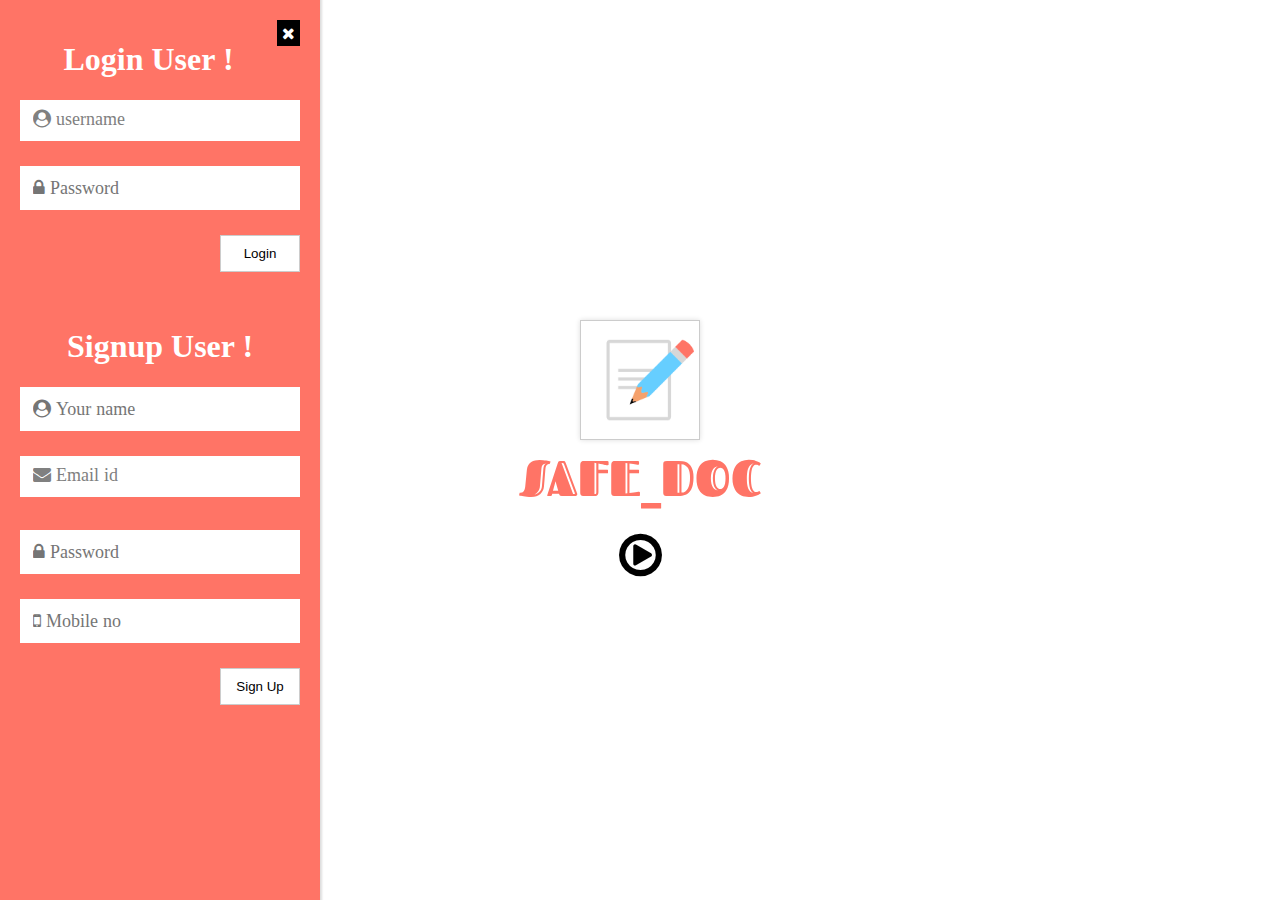
<file: index.html>
<!DOCTYPE html>
<html lang="en-US">
<head>
	<meta charset="utf-8">
	<meta name="viewport" content="width=device-width,initial-scale=1.0">
	<link rel="stylesheet" href="style/style.css">
	<link rel="stylesheet" href="style/animate.css">
	<link href="https://fonts.googleapis.com/css?family=Fascinate+Inline" rel="stylesheet">
	<link rel="stylesheet" href="https://cdnjs.cloudflare.com/ajax/libs/font-awesome/4.7.0/css/font-awesome.min.css">
	<title>Homepage</title>
	<noscript>
		<h1>Please enable JavaScript</h1>
		<style>
		body{
			background:black;
		}

		h1{
			font-size: 100px;
			text-align:center;
			color:white;
			font-family:sans-serif;
		}

		#webpage{display:none;}
		</style>
	</noscript>

</head>
<body>
<div id="webpage">
	<div id="site-intro">
		<center>
		<img src="images/logo.png" alt="logo" width="120"/>
		<h1 id="app-name">SAFE_DOC</h1>
		<i class="fa fa-play-circle-o animated infinite swing" style="font-size:50px;margin-top:20px;cursor:pointer" onclick="sidebar()"></i>
		</center>
	</div>
	<div id="side-bar">
		<i class="fa fa-close" style="float:right;color:white;background-color:black;padding:5px;cursor:pointer" onclick="sidebar_close()"></i>
		<h1 align="center" style="color:white">Login User !</h1>
		<form id="login-form" onsubmit="return login()">
			<input type="email" name="username" placeholder="&#xf2bd; username" id="login-user">
			<br>
			<input type="password" name="password" placeholder="&#xf023; Password" id="login-password">
			<br>
			<input type="submit" value="Login">
		</form>
		<br><br><br><br>


		<h1 align="center" style="color:white">Signup User !</h1>
		<form id="sign-form" autocomplete="off" onsubmit="return signup()">
			<input type="text" name="name" placeholder="&#xf2bd; Your name" id="name" required>			
			<br>
			<input type="email" name="email" placeholder="&#xf0e0; Email id" id="email" onchange="user_existed()" required class="animated">
			<span id="user_found" style="display:block;margin-top:-10px;color:white;font-family:sans-serif;font-weight:bold"></span>
			<br>
			<input type="password" name="password" placeholder="&#xf023; Password" id="password" required>
			<br>
			<input type="text" name="mobile" placeholder="&#xf10b; Mobile no" id="mobile" required>
			<br>
			<span id="signup_success" style="font-family:sans-serif;color:white;font-weight:bold;"></span>
			<input type="submit" value="Sign Up"  id="signup_submit">
		</form>
	</div>
</div>
<script src="script/compatible.js"></script>
<script src="script/script.js"></script>
<script src="script/signup_login.js"></script>
</body>
</html>
</file>
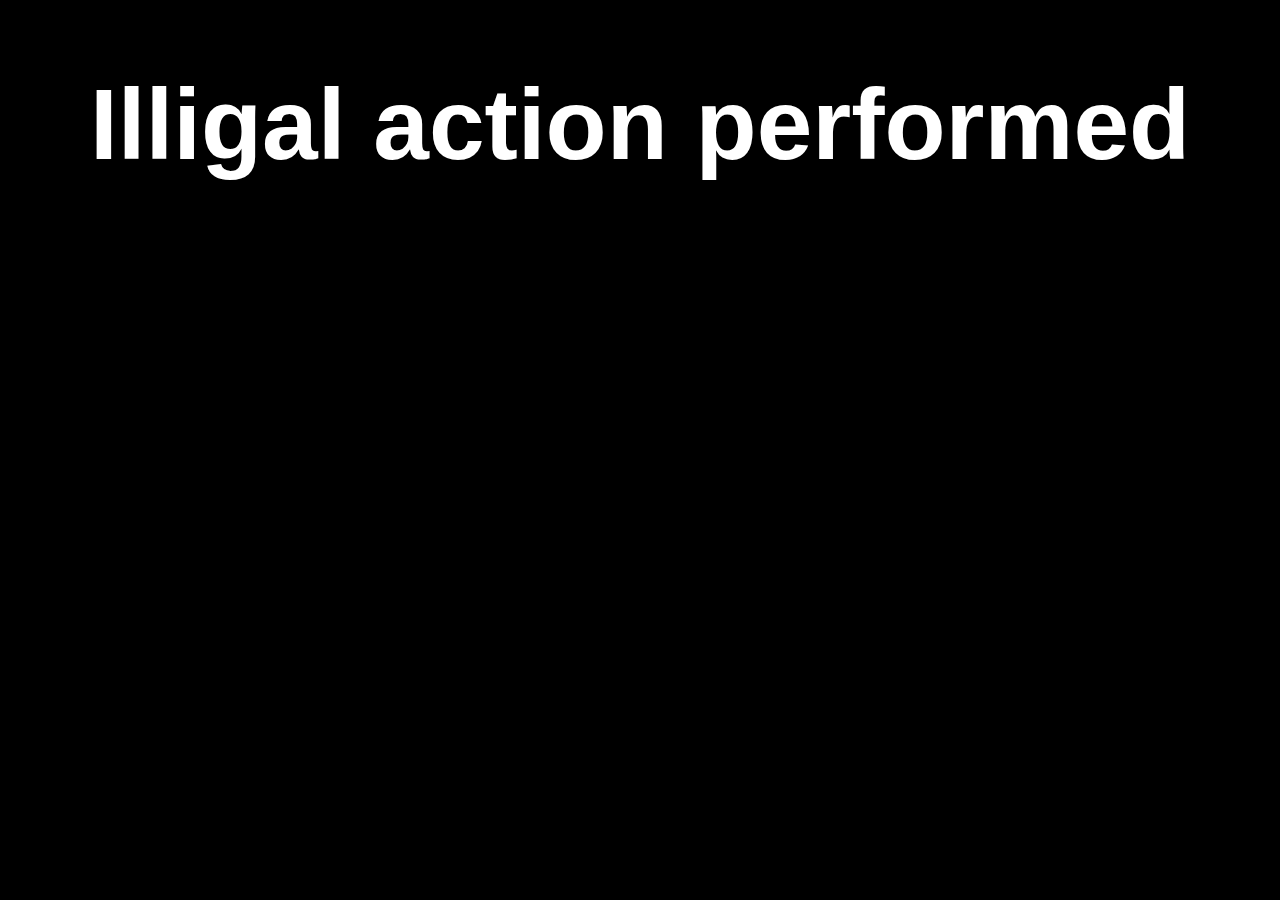
<file: profile/profile.html>
<!DOCTYPE html>
<html lang="en-US">
	<head>
		<title>profile</title>
		<link rel="stylesheet" href="style/style.css">
		<link href="https://fonts.googleapis.com/css?family=Fascinate+Inline" rel="stylesheet">
			<link rel="stylesheet" href="https://cdnjs.cloudflare.com/ajax/libs/font-awesome/4.7.0/css/font-awesome.min.css">
			<link href="https://fonts.googleapis.com/css?family=Poppins" rel="stylesheet">
	</head>
	<body>
	<div id="profile-page">
	<div id="profile-bg">
		<div id="pic-upload">
			<center>
			<img src="../images/logo.png" id="logo">
			<h1 id="app-name">SAFE_DOC</h1>
			</center>
	
			<div id="upload-btn">
				<i class="fa fa-upload" id="upload-icon">Upload pic</i>
				<input type="file" accept="image/*" id="profile-pic-upload" onchange="upload_pic()">
			</div>

			<h1 id="welcome"></h1>
			<i class="fa fa-forward" id="next-icon" style="display:none"></i>
			</div>
		</div>

	<div id="app-content">

		<header>
			<h1 id="profile-name"></h1>
			<div id="profile-pic"></div>
			<ul id="app-menu">
				<li><a href="pages/business.html"><i class="fa fa-briefcase" style="font-size:30px;color:black"></i><br> Bussiness</a></li>
				<li><a href="#"><i class="fa fa-pencil" style="font-size:30px;color:black"></i><br> About Me</a></li>
				<li><a href="pages/contacts.html"><i class="fa fa-phone" style="font-size:30px;color:black"></i><br> Contacts</a></li>
				<li><a href="#"><i class="fa fa-play" style="font-size:30px;color:black"></i><br> Playlist</a></li>
				<li onclick="logout()"><a href="#"><i class="fa fa-sign-out" style="font-size:30px;color:black"></i><br> Logout</a></li>
			</ul>
		</header>
		<footer>
			<div>
			<img src="../images/logo.png" width="50">
			<h4>SAFE_DOC</h4>
			<h1 id="profile-notice">Please wait...</h1>
			</div>
		</footer>

	</div>



	</div>
	<script src="script/welcome_up.js"></script>
	</body>
</html>
</file>
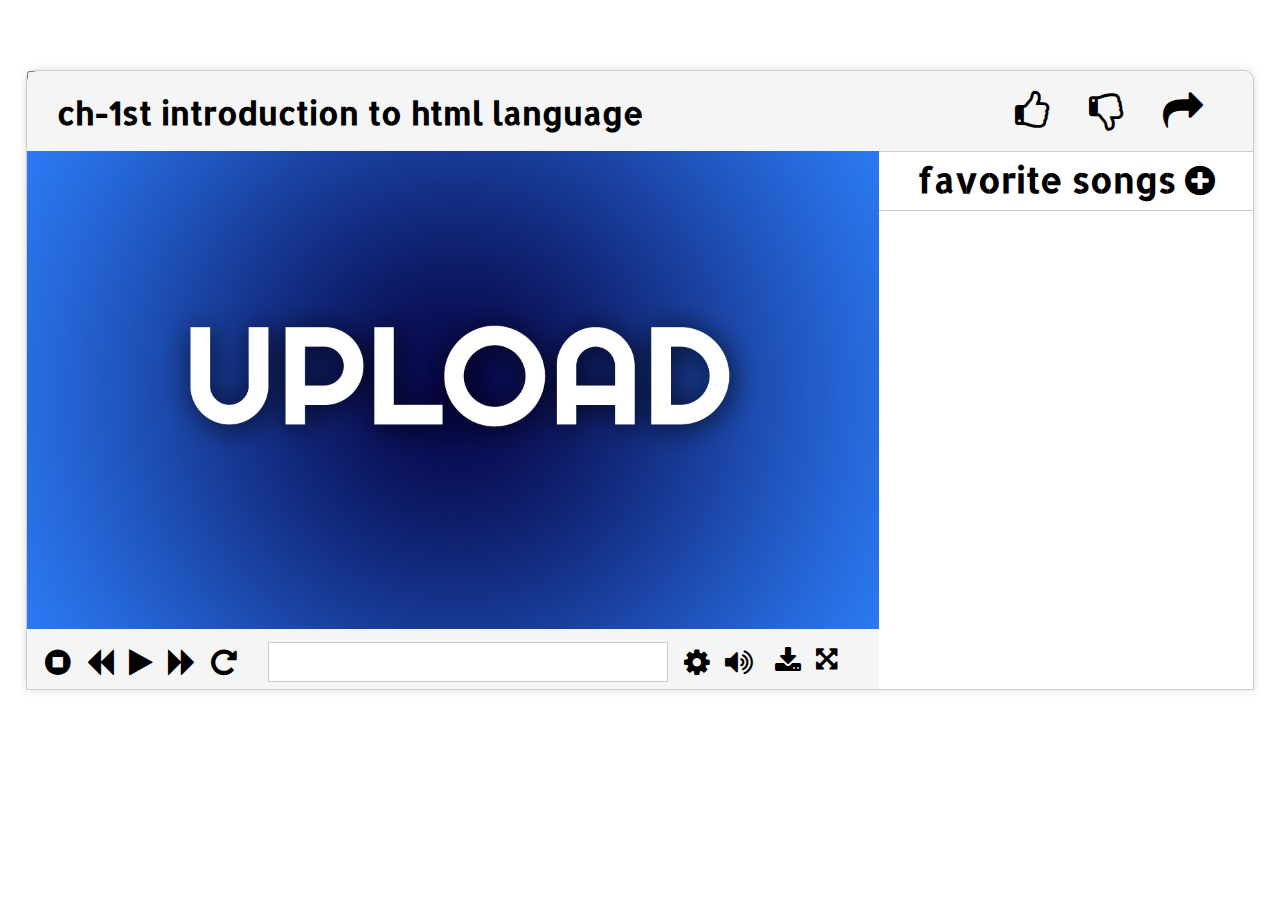
<file: profile/pages/playlist.html>
<!DOCTYPE html>
<html lang="en-US">
	<head>
		<link rel="stylesheet" href="style/playlist.css">
		<link rel="stylesheet" href="https://cdnjs.cloudflare.com/ajax/libs/font-awesome/4.7.0/css/font-awesome.min.css">
		<link href="https://fonts.googleapis.com/css?family=Allerta+Stencil|Mukta" rel="stylesheet">
		<title>playlist</title>
	</head>
	<body>
		<div id="player-con">
			<div id="player-header">
				<h1>ch-1st introduction to html language</h1>
				<i class="fa fa-share" title="Share" id="shareBtn"></i>
				<i class="fa fa-thumbs-o-down" title="Dislike"></i>
				<i class="fa fa-thumbs-o-up" title="Like"></i>
			</div>
			<video id="video-player">
				<source  id="player-src"></source>
			</video>
			<input type="file" accept="video/*" id="upload-video">
			<div id="playlist">
				<div id="playlist-header">favorite songs <i class="fa fa-plus-circle" title="Add to playlist" style="position: relative;">
					<input type="file" accept="video/*" id="add-icon">
				</i></div>

		
			</div>
			<div id="controls">
				
				<i class="fa fa-stop-circle" title="Stop" id="stop-icon"></i>			
				<i class="fa fa-backward" title="Prev" id="prev-icon"></i>
				<i class="fa fa-play" title="Play" id="play-icon"></i>
				<i class="fa fa-forward" title="Next" id="next-icon"></i>
				<i class="fa fa-repeat" title="Replay" id="replay-icon"></i>

				<div id="progress-bar">
					<div id="buffer-progress"></div>
					<div id="progress"></div>

				</div>
				<div id="setting-con">
					<div id="setting-app">
						<p>Speed : <span id="show-speed">1</span> <button id="reset-speed">Reset</button></p>
						<input type="range" min="0" max="10" step="0.1" id="speed-slider" value="1">
						<ul>
							<li id="miniplayer-icon"><i class="fa fa-clone"></i>Mini player</li>
							<li>
									<input type="color" id="container-theme">
									&nbsp;Container theme
							</li>

							<li>
									<input type="color" id="icon-theme">
									&nbsp;Icon theme
							</li>

							<li>
									<input type="color" id="text-theme">
									&nbsp;Text theme
							</li>
						</ul>
						<button id="reset-themes">Reset themes</button>
					</div>
				<i class="fa fa-gear" title="Setting" id="setting"></i>
				</div>
				<div id="volume-bar">
				<i class="fa fa-volume-up home" title="Volume" id="volume-icon"></i>
				<input type="range" min="0" max="1" step="0.1" id="volume-slider" style="display: none;">
				</div>

				<i class="fa fa-download" style="font-size:28px" id="download-icon" title="Download video"></i>
				<i class="fa fa-arrows-alt" title="Fullscreen" style="font-size:25px" id="fullscreen"></i>
			</div>
		</div>

		<div id="miniplayer">
			<h2>Ch-1 intro to html</h2>
			<i class="fa fa-clone" id="close-icon"></i>

			<video id="mini-video-player">
				<source id="minivideo-source"></source>
			</video>
		</div>
		<h1 id="result"></h1>
		<script src="script/playlist.js"></script>

	</body>
</html>
</file>
<file: style/style.css>
@charset "utf-8";
	
	*{box-sizing: border-box}


	body{
		padding:0;
		margin:0;
		overflow:hidden;
	}

	#site-intro{
		width:100%;
		position: absolute;
		top:50%;
		left:50%;
		transform:translate(-50%,-50%);
	}

	#site-intro img{
		box-shadow:0px 0px 5px #ddd;
		border:1px solid #ccc;
		padding:5px;
	}

	#app-name{
		font-family: 'Fascinate Inline', cursive;
		padding:0;
		margin:0;
		font-size:50px;
		color:#FF7466;
	}

	#site-intro button{
		background-color:#66CEFF;
		border:none;
		padding:12px;
		color:white;
		font-weight:bold;
		width:100px;
		margin:20px 10px;
	}

	#side-bar{
		display:block;
		width:320px;
		height:100vh;
		background-color:white;
		position: absolute;
		z-index: 1000;
		background-color:#FF7466;
		box-shadow: 0px 0px 2px 2px #ddd;
		overflow:hidden;
		padding:20px;
	}

	@keyframes sidebar{
		0%{width:0px;}
		100%{width:320px;}
	}


/* start login & sign up form coding */
	#login-form label,#sign-form label{
		font-family:sans-serif;
		font-weight: bold;
		font-size: 18px;
		color:white;

	}

	#login-form input[type='text'],[type='password'],[type='email']{
		padding:13px;
		width:100%;
		margin-bottom:25px;
		border:none;
	}

	#sign-form input[type='text'],[type='password'],[type='email']{
		padding:13px;
		width:100%;
		margin-bottom:25px;
		border:none;
	}

	#login-form input[type='text'],[type='password'],[type='email']::placeholder{
		font-family:fontAwesome;
		font-size: 18px;
		color:grey;
	}

	#sign-form input[type='text'],[type='password'],[type='email']::placeholder{
		font-family:fontAwesome;
		font-size: 18px;
		color:grey;
	}

	#login-form input[type='submit']{
		background-color:white;
		padding:10px;
		border:1px solid #ccc;
		width:80px;
		float:right;
	}

	#sign-form input[type='submit']{
		background-color:white;
		padding:10px;
		border:1px solid #ccc;
		width:80px;
		float:right;
	}

	input:focus{
		outline:none;
	}

/* end login & sign up form coding */
</file>
<file: profile/style/style.css>
@charset "utf-8";
	
	*{box-sizing: border-box}

	body{
		padding:0;
		margin:0;
		overflow: hidden;
	}

	#profile-bg{
		background-color:rgb(0,0,0);
		width:100%;
		height:100vh;
		float: left;
	}

	#pic-upload{
		width:720px;
		height:480px;
		background:white;
		position: absolute;
		top:50%;
		left:50%;
		transform:translate(-50%,-50%);
		padding:40px 20px;
	}

	#pic-upload #logo{
		box-shadow:0px 0px 5px #ddd;
		border:1px solid #ccc;
		padding:5px;
		width:120px;
	}

	#app-name{
		font-family: 'Fascinate Inline', cursive;
		padding:0;
		margin:0;
		font-size:50px;
		color:#FF7466;
	}

	#upload-btn{
		width:150px;
		height:150px;
		border:1px solid #ccc;
		box-shadow:0px 0px 5px #ddd;
		float:left;
		margin-top:50px;
		border-radius:50%;
		position: relative;

	}

	#profile-pic-upload{
		width:150px;
		height:150px;
		position: absolute;
		top:0;
		left:0;
		border:1px solid #ccc;
		border-radius:50%;
		opacity: 0;
		cursor:pointer;

	}

	#upload-icon{
		font-size:20px;
		margin:40% 10%;
		font-weight: bold;
		color:#66CEFF;
	}

	#profile-pic-upload:focus{
		outline:none;

	}

	#welcome{
		font-family:sans-serif;
		font-size:50px;
		float:left;
		margin:80px;
	}

	#next-icon{
		font-size:30px;
		position: absolute;
		right:20px;
		bottom:20px;
		color:#FF7466;
		text-shadow:0px 0px 3px #ddd;
		cursor:pointer;
	}

/* start app content */
	
	#app-content header{
		width:100%;
		height:200px;
		float:left;
		background-color:#FF7466;
	}


	#app-content #profile-name{
		text-align: center;
		font-family: 'Poppins', sans-serif;
		font-size:50px;
		text-transform: capitalize;
		color:white;
		text-shadow:0px 2px 1px black;
	}

	#app-content #profile-pic{
		width:120px;
		height:120px;
		border-radius:50%;
		background:white;
		box-shadow:0px 0px 10px grey;
		margin:0px auto;
	}

	#app-content #app-menu{
		list-style: none;
		width:80%;
		margin:0 auto;
		padding:35px 15px;
	}

	#app-menu li{
		display:inline-block;
		border:1px solid #ccc;
		box-shadow:0px 0px 5px #ddd;
		width:120px;
		padding:12px;
		margin:100px 55px;
		text-align:center;

	}

	#app-menu li a{
		font-family: 'Poppins', sans-serif;
		text-decoration: none;
		color:#1A93CC;
		font-weight: bold
	}
	

	#app-content footer{
		width:100%;
		height:60px;
		position: absolute;
		bottom: 0;
		background:#FF7466;
		z-index: -1000
	}

	#app-content footer div{
		width:15%;
		float:left;
		margin:0 42.5%;

	}

	#app-content footer div h4{
		font-family:sans-serif;
		font-size:20px;
		color:white;
		padding:0;
		margin:18px 5px;
	}

	#app-content footer div h4,img{
		float:left;
	}

	#app-content footer div img{
		margin-top:5px;
	}

	#profile-notice{
		position: absolute;
		bottom:200%;
		color:#323232;
		font-size: 40px;
		display: none;
		font-family: sans-serif;
	}

/* start contacts page coding */

#contacts-page #add-icon{
	font-size:60px;
	margin:100px;
	color:#FF7466;
	cursor:pointer;
}

#contacts-page header{
	position: fixed;
	top:0;
	left:0;
}

#contacts-page header #pic-box{
	width:100px;
	height:100px;
	border:2px solid white;
	background-color:white;
	box-shadow:0px 0px 5px grey;
	position: fixed;
	border-radius:50%;
	left:10px;
	top:10px;
}

#contacts-page h1{
	text-align: center;
	font-size:50px;
	font-family: "Poppins", sans-serif;
	color:#3992FF;
}

#add-contact{
	float:left;
	width:25%;
	margin:20px 38%;
	border-left:2px solid #FF7466;
	border-bottom:2px solid #FF7466;
	padding-bottom: 15px

}


#add-contact form input[type='text'],#add-contact form input[type='number']{
	border:none;
	border-left:5px solid #3992FF;
	width:90%;
	padding:15px;
	margin:20px 0;
	margin-top:0;
	float:right;
	box-shadow:0px 0px 5px 0px #ccc;
}

#add-contact form input[type='button']{
	border:none;
	background-color:yellow;
	padding:15px;
	color:black;
	width:100px;
	float:right;
	font-weight:bold;
}

#add-contact #add-icon{
	color:#FF7466;
	position: absolute;
	top:10px;
	left:460px;	
}

#contacts-bar{
	width:350px;
	background-color:black;
	position: fixed;
	top:0;
	right:0;
	height:100vh;
	padding:10px 20px;
	overflow-y:scroll;
}

#contacts-bar h2{
	font-family:sans-serif;
	color:red;
	padding:0;
	margin:0;
	font-size:30px	;

}

#contacts-bar input[type='search']{
	border:none;
	padding:10px;
	width:100%;
	margin:10px 0;
	box-shadow:0px 0px 5px #323232;
}

#contacts-bar #contacts-list{
	padding:0;
	margin:0;
}

#contacts-bar fieldset{
	border:none;
	border-top:1.5px solid white;
	width:100%;
	margin:10px 0;
}

#contacts-bar fieldset legend{
	font-family:"Poppins", sans-serif;
	color:yellow;
	font-size:20px;
	font-weight: bold;
	text-transform: capitalize;
}

#contacts-bar fieldset ol li{
	color:white;
	padding:8px;
	float: left;
}

#delete-icon{
	font-size:20px;
	color:yellow;
	cursor:pointer;
	float:right;
	margin-right:10px;
}



/* start contact scroll bar */

	#contacts-bar::-webkit-scrollbar-track
	{
	-webkit-box-shadow: inset 0 0 6px rgba(0,0,0,0.3);
	background-color: #F5F5F5;
	}

	#contacts-bar::-webkit-scrollbar
	{
	width: 10px;
	background-color: #F5F5F5;
	}

	#contacts-bar::-webkit-scrollbar-thumb
	{
	background-color: #FF7466;

	}



/* end contact scroll bar */
#contact-footer{
	width:340px;
	height:30px;
	background:white;
	position: absolute;
	bottom: 0;
	right: 10px;
	padding:5px;
	font-family: sans-serif;
	font-weight: bold
}

#restore-contacts{
	width:77%;
	height:0;
	background:white;
	position: absolute;
	bottom:0;
	left:0;
}

#restore-table{
	text-align:center;

}

#restore-table th, #restore-table td{
	border:1px solid #ccc;
	padding:10px;
}
</file>
<file: profile/pages/style/playlist.css>
@charset "utf-8";

*{
	box-sizing: border-box
}

#player-con{
	width:1228px;
	height:620px;
	border-bottom:8px solid red;
	margin:70px auto;
	position: relative;
	box-shadow:0px 0px 10px #ddd;
	border:1px solid #ccc;
	border-radius:10px;
	border-bottom-left-radius:0;
	border-bottom-right-radius:0;
	background:#f5f5f5;
}

#player-header{
	width:1226px;
	height:80px;
	background:#f5f5f5;
	position: absolute;
	top:0;
	left:0;
	border-top-left-radius:10px;
	border-top-right-radius:10px;
	padding:0 30px;
}

#player-header h1{
	font-family:'Allerta Stencil', sans-serif;
	float:left;
}

#player-header i{
	font-size:40px;
	padding:20px;
	float:right;
}

#video-player{
	width:854px;
	float:left;
	position: absolute;
	top:80px;
	left:0;
}

#playlist{
	width:374px;
	height:538px;
	background:white;
	position: absolute;
	top:80px;
	right:0;
}

#playlist-header{
	width:100%;
	background:white;
	border-bottom: 1px solid #ccc;
	border-top: 1px solid #ccc;
	height:60px;
	font-family: 'Allerta Stencil', sans-serif;
	font-size:35px;
	float:left;
	text-align: center;
	font-weight: bold;
	padding:5px;

}

#playlist ol{
	background-color:white;
	list-style-image: url('/images/leaf_icon.jpg');
	height:478px;
	overflow-y:scroll;
}

#playlist ol li{
	padding:15px 0;
	border-bottom:1px solid #ccc;
	font-family:sans-serif;
	font-family: 'Mukta', sans-serif;
	font-weight: bold
}

#controls{
	width:852px;
	height:60px;
	background:#f5f5f5;
	position: absolute;
	bottom:0;
	left:0;
	font-size: 30px;
	padding:18px;	
}

#controls i{
	margin-right:15px;
	float:left;
}

#progress-bar{
	width:400px;
	height:40px;
	background:white;
	float:left;
	position: relative;
	margin:-5px 16px;
	border:1px solid #ccc;

}

/* start contact scroll bar */

	#playlist ol::-webkit-scrollbar-track
	{
	-webkit-box-shadow: inset 0 0 6px rgba(0,0,0,0.3);
	background-color: #F5F5F5;
	}

	#playlist ol::-webkit-scrollbar
	{
	width: 15px;
	background-color: #F5F5F5;
	border-bottom-right-radius:15px;
	}

	#playlist ol::-webkit-scrollbar-thumb
	{
	background-color: black;

	}

#buffer-progress{
	background:rgba(0,0,0,0.4);
	height:100%;
	position: absolute;
}

#progress{
	height:100%;
	background:black;
	position: absolute;
}

#volume-bar{
	float:left;
	position: relative;
	width:50px;
}

#volume-slider{
	-webkit-appearance: none;
	appearance: none;
	position: absolute;
	transform: rotate(270deg);
	top:-40px;
	left:-22px;
	width:80px;
	height:5px;
	background:white;
	box-shadow:0px 0px 5px red;	 
}

#volume-slider::-webkit-slider-thumb{
	-webkit-appearance: none;
	appearance: none;
	height:18px;
	width:18px;
	box-shadow:0px 0px 5px black;
	background:yellow;
	border-radius:50%;	
}


#volume-slider::-moz-slider-thumb{
	-webkit-appearance: none;
	appearance: none;
	height:18px;
	width:18px;
	box-shadow:0px 0px 5px black;
	background:yellow;
	border-radius:50%;	
}

#volume-slider:focus,#add-icon:focus{
	outline:none;
}

#add-icon{
	opacity: 0;
	width:30px;
	height:30px;
	border-radius: 50%;
	position: absolute;
	top:0;
	left:0;
	cursor: pointer;
}

#setting-con{
	position: relative;
	float:left;
}

#setting-app{
	position: absolute;
	width:195px;
	height:0;
	bottom:50px;
	background:#f5f5f5;
	padding:0px 15px;
	overflow:hidden;

}

#setting-app p{
	font-family:sans-serif;
	font-size:18px;
	font-weight:bold;
	font-family:'Allerta Stencil', sans-serif;
	padding-bottom:0;
	margin-bottom:0;
}

#setting-app #speed-slider{
	-webkit-appearance :none;
	appearance :none;
	height:3px;
	background:black;
	width:100%;
	outline: none;
}

#setting-app #speed-slider::-webkit-slider-thumb{
	-webkit-appearance :none;
	appearance :none;
	width:18px;
	height:18px;
	background:black;
	border-radius:50%;
}

#setting-app ul{
	padding:0;
	margin:0;
	list-style:none;


}

#setting-app ul li{
	font-size:16px;
	padding-top:18px;
	font-family:sans-serif;
}

#miniplayer{
	width:320px;
	height:0;
	overflow:hidden;
	background:#f5f5f5;
	position: fixed;
	bottom:0;
	right:10px;
	z-index: 1000;
	padding:10px;
	border:1px solid #ccc;
	display: none;
	
}

#miniplayer h2{
	font-weight:bold;
	font-family:'Allerta Stencil', sans-serif;
	float:left;
	padding:0;
	margin:0;
}

#miniplayer i{
	float:right;
}

#mini-video-player{
	width:100%;
	margin-top:10px;
}

#container-theme,#icon-theme,#text-theme{
	width:25px;
}

#container-themer::-webkit-color-swatch-wrapper {
	
	

}
#container-theme::-webkit-color-swatch {
	border: none;
}

#selector{
	padding:8px;
	border:1px solid #ccc;
	width:100%;
	outline:none;
}

#reset-speed{
	background:white;
	border:1px solid #ccc;
	float:right;
	padding:5px;
	box-shadow:0px 0px 2px #ddd;
	cursor:pointer;
}

#reset-themes{
	width:100%;
	padding:10px;
	background:white;
	border:1px solid #ccc;
	box-shadow:0px 0px 2px #ddd;
	margin-top:20px;
	cursor:pointer;
}
</file>
